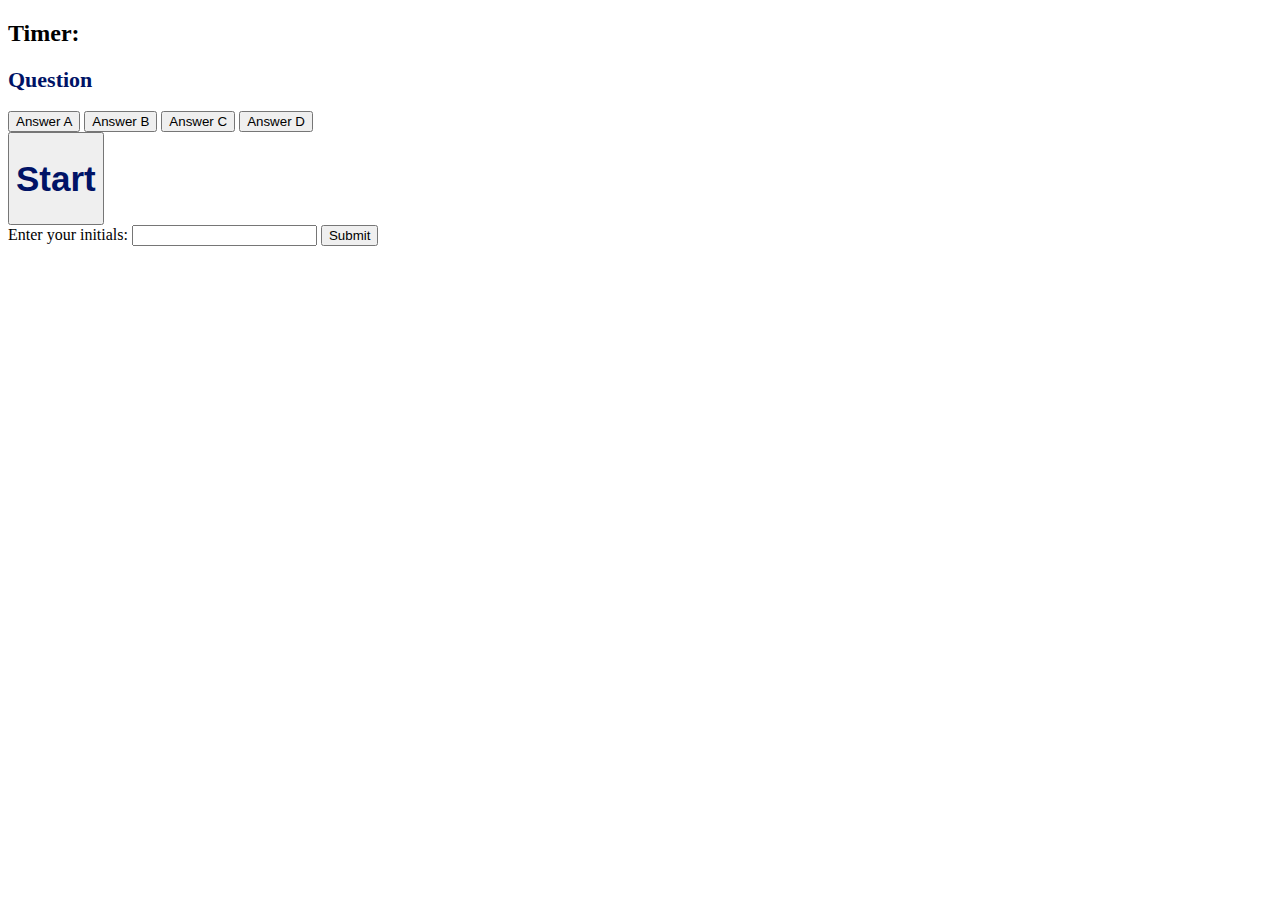
<file: index.html>
<!DOCTYPE html>
<html lang="en">
<head>
    <meta charset="UTF-8">
    <meta http-equiv="X-UA-Compatible" content="IE=edge">
    <meta name="viewport" content="width=device-width, initial-scale=1.0">
    <link href="assets/css/style.css" rel="stylesheet">
    <title>Code Quiz</title>
</head>
<body>
    <div class="timer"><h2>Timer: </h2> <p id="timer"></p></div>
    <div class="container">
        <div id="question-container" class="hide">
            <div><h2 id="question">Question</h2></div>
            <div id="answer-buttons" class="btn-grid">
                <button type="button" class="btn btn-primary btn-lg">Answer A</button>
                <button type="button" class="btn btn-primary btn-lg">Answer B</button>
                <button type="button" class="btn btn-primary btn-lg">Answer C</button>
                <button type="button" class="btn btn-primary btn-lg">Answer D</button>
            </div>
        </div>
        <div id="start" class="start">
            <button type="button" id="start-btn" class="btn btn-success btn-lg"><h1>Start</h1></button>
        </div>
        <div id="result" class="hide"></div>
    </div>
    <form id="highscore" class="hide">
        <div class="form-group">
        <label for="name">Enter your initials: </label>
        <input type="text" name="name" id="name" required>
        <input type="submit" value="Submit">
        </div>
    </form>
</body>
    <script src="assets/js/quiz.js"></script>
</html>
</file>
<file: assets/css/style.css>
* {
      box-sizing: border-box;
    }
    
    :root{
        --primary: #001366;
    }

    .high-score{
        color:#001366;
    }

    .time{
        color:#001366;
        text-align: right;
    }

    h1{
        color:#001366;
        font: bold;
        font-size: 35px;
        text-align: center;
    }

    p{
        color:#001366;
        font: bold;
        text-align: center;
        font-size: 18px;
        

    }

    #start-button{
       font-size: 18px;
       color:#001366;
    }

    
  
    .body {
      color: var(--primary);
      background-color: #ededed;
        margin: 0px;
        padding: 0px;
        display: flex;
        width: 100;
        height: 100;
        justify-content: center;
        align-items: center;
        font-family: Arial, Helvetica, sans-serif;
    }

    #container{
        width: 80%;
        margin: 0 auto;
        border: 3px solid;
        border-radius: 10px;
        border-color: #001366;
    }

    
     
      #question{
          font-size: 22px;
          font: bold;
          color: #001366;
      }

      .answer-buttons{
         color:aqua; 
      }
</file>
